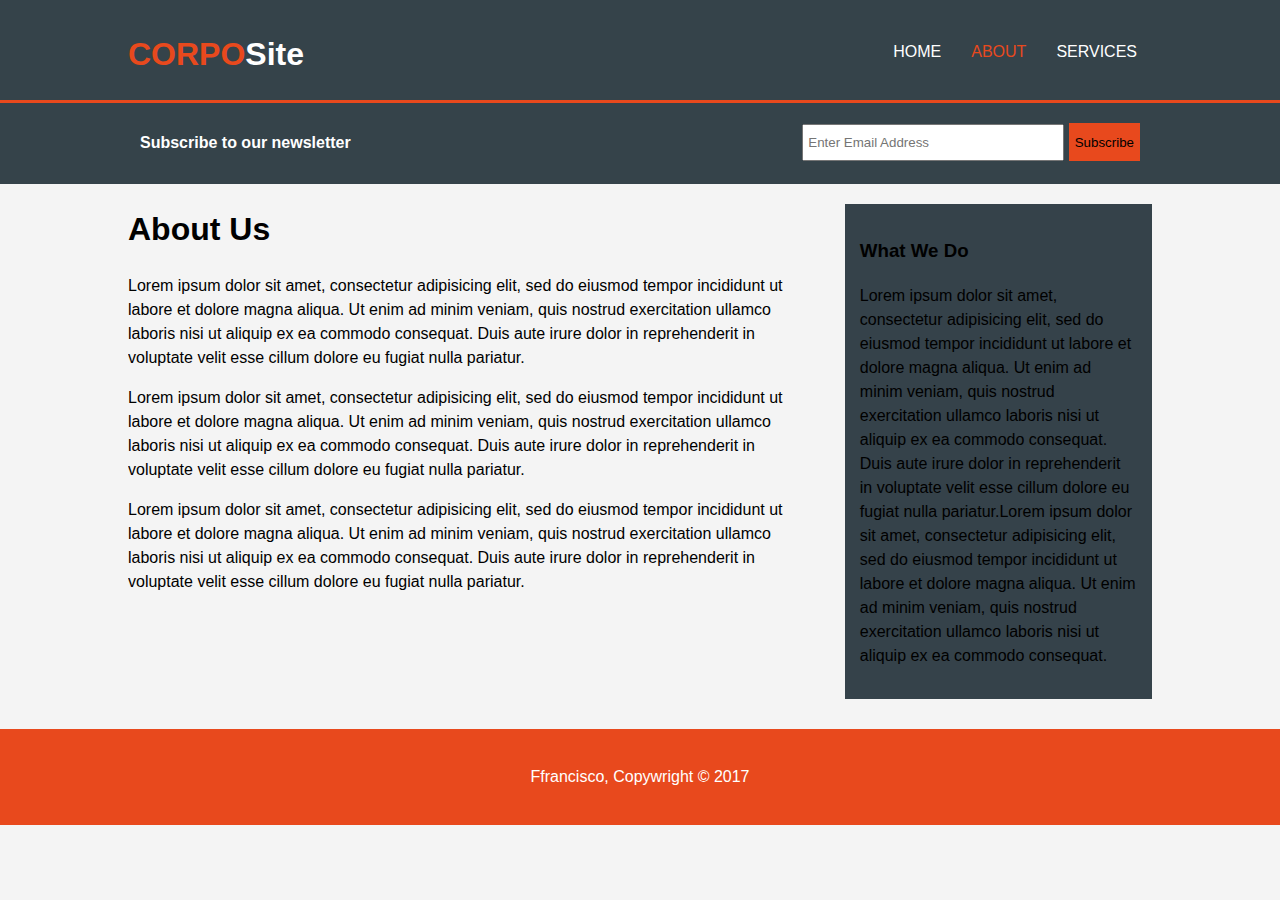
<file: about.html>
<!DOCTYPE html>
<html>
  <head>
    <meta charset="utf-8">
    <meta name="viewport" content="width=device-width">
    <meta name="author" content="Francis Francisco">
    <meta name="keywords" content="">
    <title>CORPOSite About</title>
    <link rel="stylesheet" href="css/style.css">
  </head>
  <body>
    <header>
      <div class="container">
        <div id="logo">
          <h1><span class="highlight">CORPO</span>Site</h1>
        </div>
        <nav>
          <ul>
            <li><a href="index.html">Home</a></li>
            <li class="current"><a href="about.html">About</a></li>
            <li><a href="services.html">Services</a></li>
          </ul>
        </nav>
      </div>
    </header>
    <section id="newsletter">
      <div class="container">
        <h2>Subscribe to our newsletter</h2>
        <form class="" action="index.html" method="post">
          <input type="email" placeholder="Enter Email Address">
          <button type="submit" class="button1">Subscribe</button>
        </form>
      </div>
    </section>
    <section id="main">
      <div class="container">
        <article id="mainCol">
          <h1 class="pageTitle">About Us</h1>
          <p>Lorem ipsum dolor sit amet, consectetur adipisicing elit, sed do eiusmod tempor incididunt ut labore et dolore magna aliqua. Ut enim ad minim veniam, quis nostrud exercitation ullamco laboris nisi ut aliquip ex ea commodo consequat. Duis aute irure dolor in reprehenderit in voluptate velit esse cillum dolore eu fugiat nulla pariatur.</p>
          <p>Lorem ipsum dolor sit amet, consectetur adipisicing elit, sed do eiusmod tempor incididunt ut labore et dolore magna aliqua. Ut enim ad minim veniam, quis nostrud exercitation ullamco laboris nisi ut aliquip ex ea commodo consequat. Duis aute irure dolor in reprehenderit in voluptate velit esse cillum dolore eu fugiat nulla pariatur.</p>
          <p>Lorem ipsum dolor sit amet, consectetur adipisicing elit, sed do eiusmod tempor incididunt ut labore et dolore magna aliqua. Ut enim ad minim veniam, quis nostrud exercitation ullamco laboris nisi ut aliquip ex ea commodo consequat. Duis aute irure dolor in reprehenderit in voluptate velit esse cillum dolore eu fugiat nulla pariatur.</p>
        </article>
        <aside id="sidebar">
          <div class="dark">
            <h3>What We Do</h3>
            <p>Lorem ipsum dolor sit amet, consectetur adipisicing elit, sed do eiusmod tempor incididunt ut labore et dolore magna aliqua. Ut enim ad minim veniam, quis nostrud exercitation ullamco laboris nisi ut aliquip ex ea commodo consequat. Duis aute irure dolor in reprehenderit in voluptate velit esse cillum dolore eu fugiat nulla pariatur.Lorem ipsum dolor sit amet, consectetur adipisicing elit, sed do eiusmod tempor incididunt ut labore et dolore magna aliqua. Ut enim ad minim veniam, quis nostrud exercitation ullamco laboris nisi ut aliquip ex ea commodo consequat.</p>
          </div>
        </aside>
      </div>
    </section>
    <footer>
      <p>Ffrancisco, Copywright &copy; 2017</p>
    </footer>
  </body>
</html>
</file>
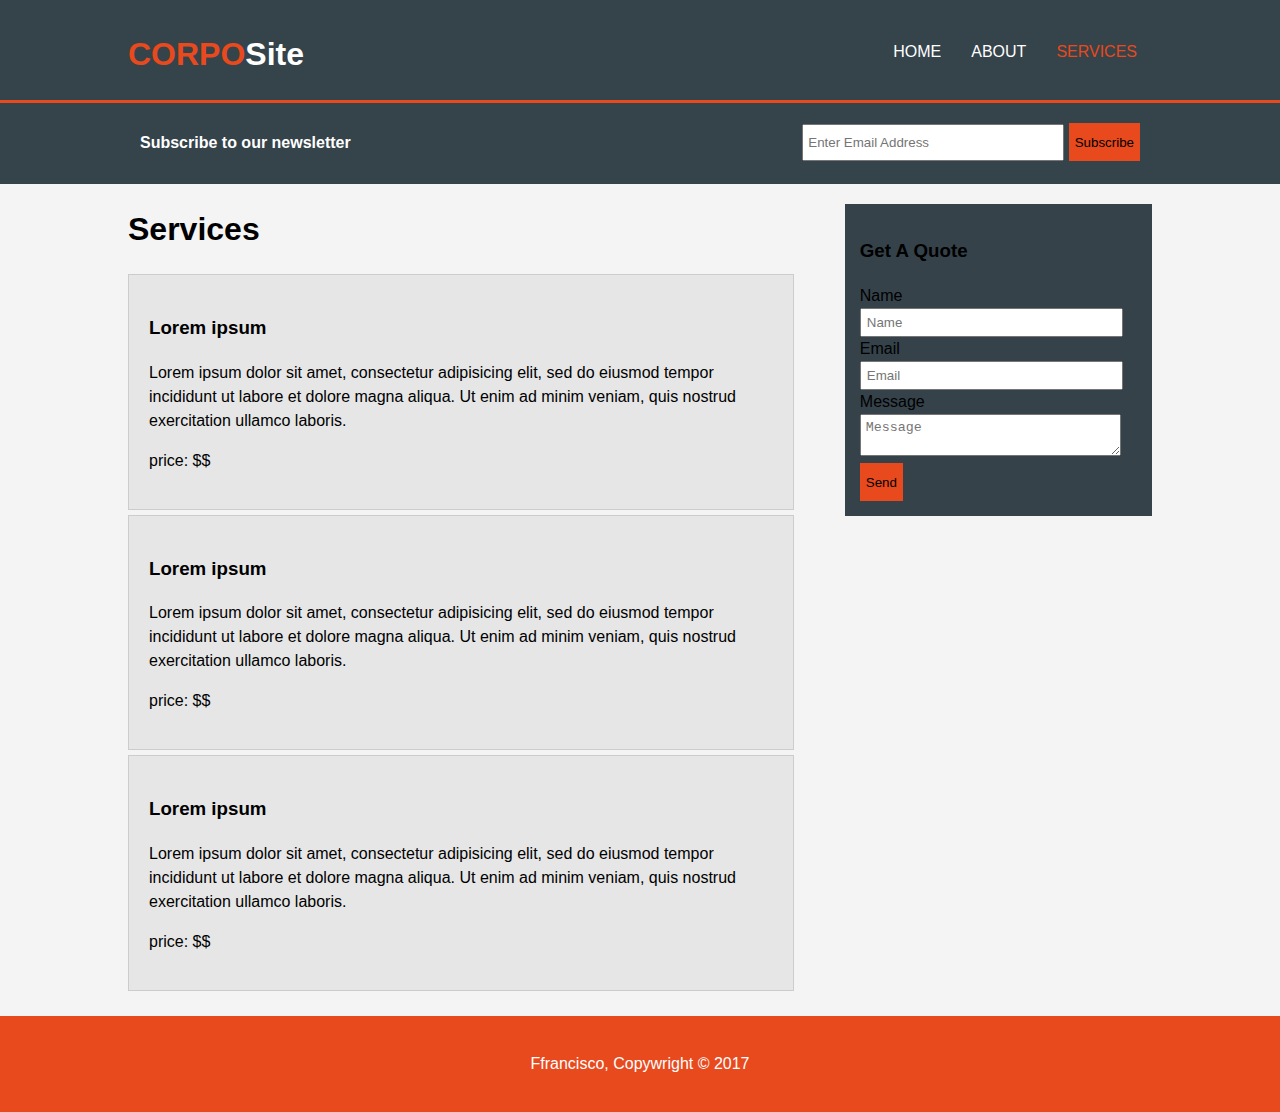
<file: services.html>
<!DOCTYPE html>
<html>
  <head>
    <meta charset="utf-8">
    <meta name="viewport" content="width=device-width">
    <meta name="author" content="Francis Francisco">
    <meta name="keywords" content="">
    <title>CORPOSite Services</title>
    <link rel="stylesheet" href="css/style.css">
  </head>
  <body>
    <header>
      <div class="container">
        <div id="logo">
          <h1><span class="highlight">CORPO</span>Site</h1>
        </div>
        <nav>
          <ul>
            <li><a href="index.html">Home</a></li>
            <li><a href="about.html">About</a></li>
            <li class="current"><a href="services.html">Services</a></li>
          </ul>
        </nav>
      </div>
    </header>
    <section id="newsletter">
      <div class="container">
        <h2>Subscribe to our newsletter</h2>
        <form class="" action="index.html" method="post">
          <input type="email" placeholder="Enter Email Address">
          <button type="submit" class="button1">Subscribe</button>
        </form>
      </div>
    </section>
    <section id="main">
      <div class="container">
        <article id="mainCol">
          <h1 class="pageTitle">Services</h1>
          <ul id="services">
            <li>
              <h3>Lorem ipsum</h3>
              <p>Lorem ipsum dolor sit amet, consectetur adipisicing elit, sed do eiusmod tempor incididunt ut labore et dolore magna aliqua. Ut enim ad minim veniam, quis nostrud exercitation ullamco laboris.</p>
              <p>price: $$</p>
            </li>
            <li>
              <h3>Lorem ipsum</h3>
              <p>Lorem ipsum dolor sit amet, consectetur adipisicing elit, sed do eiusmod tempor incididunt ut labore et dolore magna aliqua. Ut enim ad minim veniam, quis nostrud exercitation ullamco laboris.</p>
              <p>price: $$</p>
            </li>
            <li>
              <h3>Lorem ipsum</h3>
              <p>Lorem ipsum dolor sit amet, consectetur adipisicing elit, sed do eiusmod tempor incididunt ut labore et dolore magna aliqua. Ut enim ad minim veniam, quis nostrud exercitation ullamco laboris.</p>
              <p>price: $$</p>
            </li>
          </ul>
        </article>
        <aside id="sidebar">
          <div class="dark">
            <h3>Get A Quote</h3>
            <form class="quote">
              <div>
                <label>Name</label>
                <br>
                <input type="text" placeholder="Name">
              </div>
              <div>
                <label>Email</label>
                <br>
                <input type="email" placeholder="Email">
              </div>
              <div>
                <label>Message</label>
                <br>
                <textarea placeholder="Message"></textarea>
              </div>
              <button type="submit" class="button1">Send</button>
            </form>
          </div>
        </aside>
      </div>
    </section>
    <footer>
      <p>Ffrancisco, Copywright &copy; 2017</p>
    </footer>
  </body>
</html>
</file>
<file: css/style.css>
body{
  font: 1em/1.5 Arial, sans-serif;
  padding: 0;
  margin: 0;
  background: #f4f4f4;
}

ul{
  margin: 0;
  padding: 0;
}

.container{
  width: 80%;
  margin: auto;
  overflow: hidden;
}

.button1{
  height: 38px;
  background: #e8491d;
  border: none;
  color: #fff
  padding: auto 20px;
}

.dark{
  padding: 15px;
  background: #35424a;
  margin: 10px 0;
}

/*---------------------
        header
---------------------*/

header{
  background: #35434a;
  color: #fff;
  padding-top: 30px;
  min-height: 70px;
  border-bottom: #e8491d 3px solid;
}

header a{
  text-decoration: none;
  text-transform: uppercase;
  color: #fff;
  font-size: 1em;
}

header li{
  float: left;
  display: inline;
  padding: 0 15px;
}

header #logo{
  float: left;
}
header #logo h1{
  margin: 0;
}

header nav{
  float: right;
  margin-top: 10px;
}

header .highlight, header .current a{
  color: #e8491d;
}

header a:hover{
  color: #ccc;
  }

/*---------------------
        showcase
---------------------*/

#showcase{
  min-height: 400px;
  background: url() no-repeat 0 -400px;
  text-align: center;
  color: #fff
}

#showcase h2{
  margin-top: 100px;
  font-size: 4em;
  margin-bottom: 10px;
}

#showcase p {
  font-size: 1.2em;
}

/*---------------------
        newsletter
---------------------*/

#newsletter{
  background: #35434a;
  padding: 15px;
  color: #fff;
}

#newsletter h2{
  float: left;
  font-size: 1em;
  font-weight: bold;
}

#newsletter form{
  float: right;
  margin-top: 5px;
}

#newsletter input[type="email"]{
  padding: 4px;
  height: 25px;
  width: 250px;
}

/*---------------------
        Boxes
---------------------*/

#boxes{
  margin-top: 20px;
}

#boxes .box{
  float: left;
  text-align: center;
  width: 30%;
  padding: 10px;
}

#boxes .box img{
  width: 90px;
}

/*---------------------
        mainCol
---------------------*/

article#mainCol{
  float: left;
  width: 65%;
}

/*---------------------
        sidebar
---------------------*/

aside#sidebar{
  float: right;
  margin-top: 10px;
  width: 30%;
}

aside#sidebar .quote input, aside#sidebar .quote textarea{
  width: 90%;
  padding: 5px;
}
/*---------------------
        Services
---------------------*/

ul#services li{
  list-style: none;
  padding: 20px;
  border: #ccc 1px solid;
  margin-bottom: 5px;
  background: #e6e6e6;
}

/*---------------------
        Footer
---------------------*/

footer{
  padding: 20px;
  margin-top: 20px;
  color: #fff;
  background-color: #e8491d;
  text-align: center;
}

/*---------------------
        Media Queries
---------------------*/

@media(max-width: 768px){
  header #logo, header nav, header nav li, #newsletter h2, #newsletter form, #boxes .box, article#mainCol, aside#sidebar{
      float: none;
      text-align: center;
      width: 100%;
  }
  header{
    padding-bottom: 20px;
  }

  #showcase h2{
    margin-top: 40px;
  }

  #newsletter button,
  .quote button{
    display: block;
    width: 100%;
  }

  #newsletter form input[type="email"],
  .quote input,
  .quote textarea{
    width: 100%;
    margin-bottom: 5px;
  }
}
</file>
